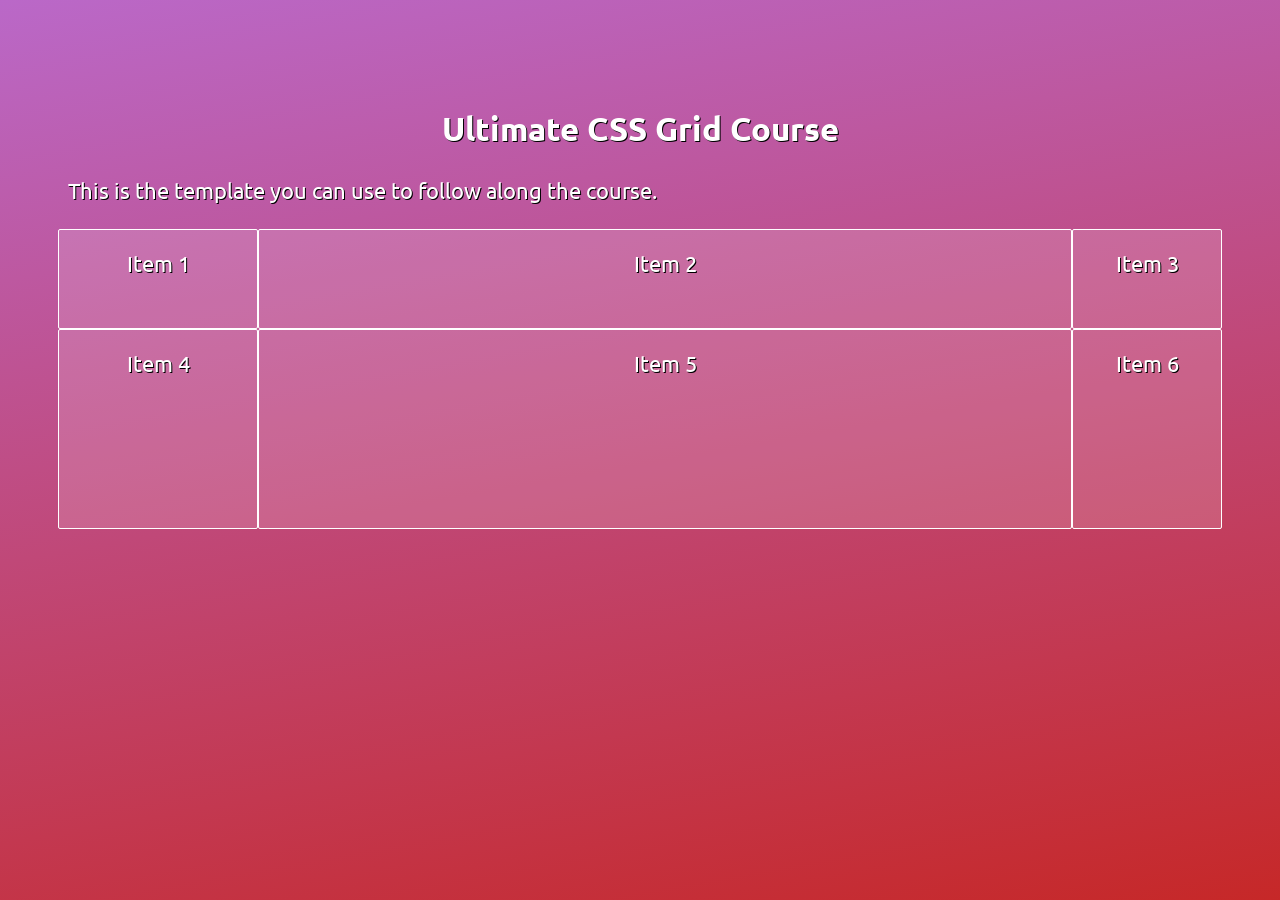
<file: css-grid/grid-base/index.html>
<!DOCTYPE html>
<html>
  <head>
      <title>Ultimate CSS Grid Course, (c) Peter Sommerhoff</title>
      <link rel="stylesheet" href="css/base.css">
      <link rel="stylesheet" href="css/main.css">
      <!-- Remove this line for offline development: -->
      <link href="https://fonts.googleapis.com/css?family=Ubuntu:300" rel="stylesheet">
  </head>
  <body>
    <h2>Ultimate CSS Grid Course</h2>
    <p>This is the template you can use to follow along the course.</p>
    <div class="grid">
      <div>Item 1</div>
      <div>Item 2</div>
      <div>Item 3</div>
      <div>Item 4</div>
      <div>Item 5</div>
      <div>Item 6</div>
    </div>
  </body>
</html>
</file>
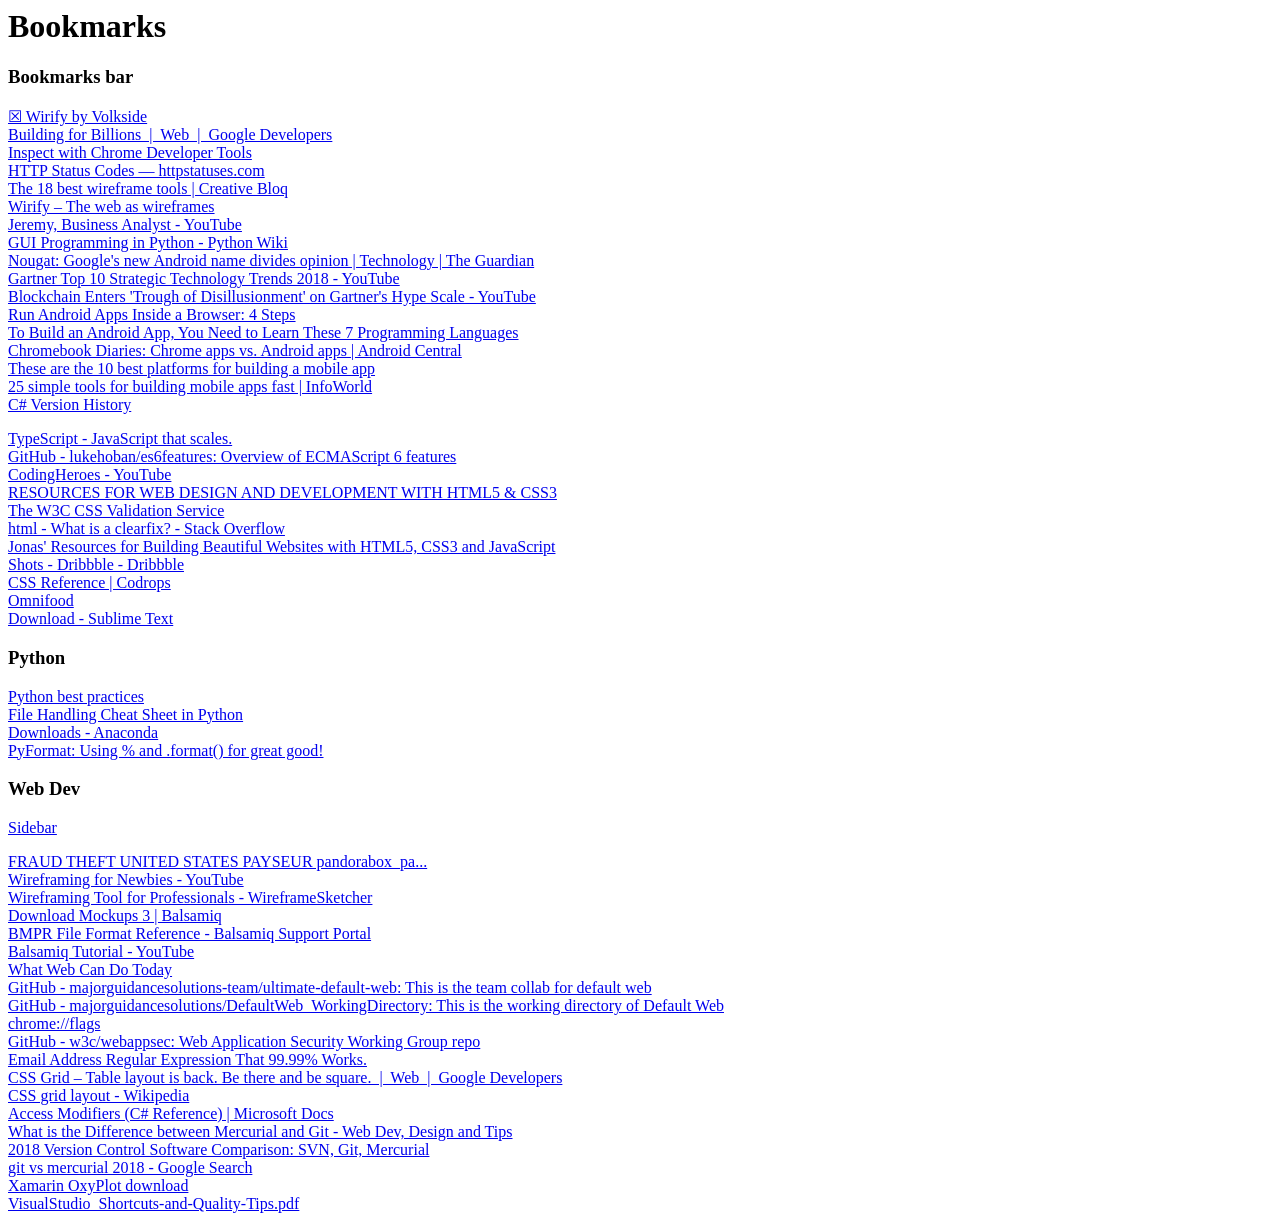
<file: bookmarks_Chrome_10_15_18.html>
<!DOCTYPE NETSCAPE-Bookmark-file-1>
<!-- This is an automatically generated file.
     It will be read and overwritten.
     DO NOT EDIT! -->
<META HTTP-EQUIV="Content-Type" CONTENT="text/html; charset=UTF-8">
<TITLE>Bookmarks</TITLE>
<H1>Bookmarks</H1>
<DL><p>
    <DT><H3 ADD_DATE="1511454539" LAST_MODIFIED="1535727665" PERSONAL_TOOLBAR_FOLDER="true">Bookmarks bar</H3>
    <DL><p>
        <DT><A HREF="javascript:(function(){wf_bookmarklet={ver:'1.5',ka:86400000,to:7000};if(typeof%20wfInit=='undefined'){var%20s=document.body.appendChild(document.createElement('script')).src=(document.location.protocol=='https:'?'https:':'http:')+'//www.wirify.com/client/wirify.min.js?'+parseInt(new%20Date().getTime()/wf_bookmarklet.ka);window.setTimeout(function(){if(typeof%20wfInit=='undefined'){alert('Wirify%20is%20still%20processing%20or%20temporarily%20unavailable,%20please%20try%20again%20in%20a%20moment\n\nVisit%20%20twitter.com/wirify%20%20and%20%20www.wirify.com/blog%20%20for%20latest%20announcements');}},wf_bookmarklet.to);}else{wfInit();}})();" ADD_DATE="1532700599">☒ Wirify by Volkside</A>
        <DT><A HREF="https://developers.google.com/web/billions/" ADD_DATE="1511454629" ICON="[data-uri]">Building for Billions  |  Web  |  Google Developers</A>
        <DT><A HREF="chrome://inspect/#devices" ADD_DATE="1530549717">Inspect with Chrome Developer Tools</A>
        <DT><A HREF="https://httpstatuses.com/" ADD_DATE="1530799622" ICON="[data-uri]">HTTP Status Codes — httpstatuses.com</A>
        <DT><A HREF="https://www.creativebloq.com/wireframes/top-wireframing-tools-11121302" ADD_DATE="1532894984" ICON="[data-uri]">The 18 best wireframe tools | Creative Bloq</A>
        <DT><A HREF="https://www.wirify.com/" ADD_DATE="1532896018" ICON="[data-uri]">Wirify – The web as wireframes</A>
        <DT><A HREF="https://www.youtube.com/thebaguide" ADD_DATE="1533527066" ICON="[data-uri]">Jeremy, Business Analyst - YouTube</A>
        <DT><A HREF="https://wiki.python.org/moin/GUI%20Programming%20in%20Python" ADD_DATE="1534118846" ICON="[data-uri]">GUI Programming in Python - Python Wiki</A>
        <DT><A HREF="https://www.theguardian.com/technology/2016/jul/01/google-android-nougat-version-7" ADD_DATE="1534785586" ICON="[data-uri]">Nougat: Google&#39;s new Android name divides opinion | Technology | The Guardian</A>
        <DT><A HREF="https://www.youtube.com/watch?v=TPbKyD2bAR4" ADD_DATE="1534798512" ICON="[data-uri]">Gartner Top 10 Strategic Technology Trends 2018 - YouTube</A>
        <DT><A HREF="https://www.youtube.com/watch?v=-26GCcbgYDo" ADD_DATE="1534799322" ICON="[data-uri]">Blockchain Enters &#39;Trough of Disillusionment&#39; on Gartner&#39;s Hype Scale - YouTube</A>
        <DT><A HREF="https://www.instructables.com/id/Run-Android-apps-inside-a-Browser/" ADD_DATE="1534990631" ICON="[data-uri]">Run Android Apps Inside a Browser: 4 Steps</A>
        <DT><A HREF="https://www.makeuseof.com/tag/build-android-app-programming-languages/" ADD_DATE="1535130601" ICON="[data-uri]">To Build an Android App, You Need to Learn These 7 Programming Languages</A>
        <DT><A HREF="https://www.androidcentral.com/chromebook-diaries-chrome-apps-versus-android-apps" ADD_DATE="1535130611" ICON="[data-uri]">Chromebook Diaries: Chrome apps vs. Android apps | Android Central</A>
        <DT><A HREF="https://mashable.com/article/build-mobile-apps/#i5toSwR66Zq3" ADD_DATE="1535224215" ICON="[data-uri]">These are the 10 best platforms for building a mobile app</A>
        <DT><A HREF="https://www.infoworld.com/article/3214637/mobile-development/25-simple-tools-for-building-mobile-apps-fast.html" ADD_DATE="1535224226" ICON="[data-uri]">25 simple tools for building mobile apps fast | InfoWorld</A>
        <DT><A HREF="http://www.tutorialsteacher.com/csharp/csharp-version-history" ADD_DATE="1535569134" ICON="[data-uri]">C# Version History</A>
    </DL><p>
    <DT><A HREF="http://www.typescriptlang.org/" ADD_DATE="1531493746" ICON="[data-uri]">TypeScript - JavaScript that scales.</A>
    <DT><A HREF="https://github.com/lukehoban/es6features" ADD_DATE="1531493740" ICON="[data-uri]">GitHub - lukehoban/es6features: Overview of ECMAScript 6 features</A>
    <DT><A HREF="https://www.youtube.com/channel/UCNsU-y15AwmU2Q8QTQJG1jw" ADD_DATE="1531495855" ICON="[data-uri]">CodingHeroes - YouTube</A>
    <DT><A HREF="file:///C:/Users/John/Downloads/course-e-book-udemy-v2.0.pdf" ADD_DATE="1531544846">RESOURCES FOR WEB DESIGN AND DEVELOPMENT WITH HTML5 &amp; CSS3</A>
    <DT><A HREF="https://jigsaw.w3.org/css-validator/" ADD_DATE="1531586564" ICON="[data-uri]">The W3C CSS Validation Service</A>
    <DT><A HREF="https://stackoverflow.com/questions/8554043/what-is-a-clearfix" ADD_DATE="1531587290" ICON="[data-uri]">html - What is a clearfix? - Stack Overflow</A>
    <DT><A HREF="http://codingheroes.io/resources/" ADD_DATE="1531844126" ICON="[data-uri]">Jonas&#39; Resources for Building Beautiful Websites with HTML5, CSS3 and JavaScript</A>
    <DT><A HREF="https://dribbble.com/" ADD_DATE="1531844368" ICON="[data-uri]">Shots - Dribbble - Dribbble</A>
    <DT><A HREF="https://tympanus.net/codrops/css_reference/" ADD_DATE="1531844420" ICON="[data-uri]">CSS Reference | Codrops</A>
    <DT><A HREF="http://www.webdesigncourse.co/omnifood/index.php" ADD_DATE="1531844434" ICON="[data-uri]">Omnifood</A>
    <DT><A HREF="https://www.sublimetext.com/3" ADD_DATE="1532023475" ICON="[data-uri]">Download - Sublime Text</A>
    <DT><H3 ADD_DATE="1532107839" LAST_MODIFIED="1532108230">Python</H3>
    <DL><p>
        <DT><A HREF="http://codingbat.com/python" ADD_DATE="1532107742">Python best practices </A>
        <DT><A HREF="https://www.pythonforbeginners.com/cheatsheet/python-file-handling" ADD_DATE="1532107768" ICON="[data-uri]">File Handling Cheat Sheet in Python</A>
        <DT><A HREF="https://www.anaconda.com/download/" ADD_DATE="1532108108" ICON="[data-uri]">Downloads - Anaconda</A>
        <DT><A HREF="https://pyformat.info/" ADD_DATE="1532108122">PyFormat: Using % and .format() for great good!</A>
    </DL><p>
    <DT><H3 ADD_DATE="1532108261" LAST_MODIFIED="1532108261">Web Dev</H3>
    <DL><p>
        <DT><A HREF="https://sidebar.io/" ADD_DATE="1532108230" ICON="[data-uri]">Sidebar</A>
    </DL><p>
    <DT><A HREF="https://archive.org/stream/pdfy-cvNMguo_dgwUReM2/FRAUD%20THEFT%20UNITED%20STATES%20PAYSEUR%20pandorabox_payseur#page/n0" ADD_DATE="1532192041" ICON="[data-uri]">FRAUD THEFT UNITED STATES PAYSEUR pandorabox_pa...</A>
    <DT><A HREF="https://www.youtube.com/watch?v=KnZrypOaVCg" ADD_DATE="1532689901" ICON="[data-uri]">Wireframing for Newbies - YouTube</A>
    <DT><A HREF="https://wireframesketcher.com/" ADD_DATE="1532691050" ICON="[data-uri]">Wireframing Tool for Professionals - WireframeSketcher</A>
    <DT><A HREF="https://balsamiq.com/download/#" ADD_DATE="1532691277" ICON="[data-uri]">Download Mockups 3 | Balsamiq</A>
    <DT><A HREF="https://support.balsamiq.com/resources/bmpr-format/" ADD_DATE="1532691816" ICON="[data-uri]">BMPR File Format Reference - Balsamiq Support Portal</A>
    <DT><A HREF="https://www.youtube.com/watch?v=pBYAigOvD7w&index=1&list=PLnb1tv2YLeB-mLE2TZy1ocMCO0c0ppYmE" ADD_DATE="1532692123" ICON="[data-uri]">Balsamiq Tutorial - YouTube</A>
    <DT><A HREF="https://whatwebcando.today/" ADD_DATE="1535727665" ICON="[data-uri]">What Web Can Do Today</A>
    <DT><A HREF="https://github.com/majorguidancesolutions-team/ultimate-default-web" ADD_DATE="1535736353" ICON="[data-uri]">GitHub - majorguidancesolutions-team/ultimate-default-web: This is the team collab for default web</A>
    <DT><A HREF="https://github.com/majorguidancesolutions/DefaultWeb_WorkingDirectory" ADD_DATE="1535736370" ICON="[data-uri]">GitHub - majorguidancesolutions/DefaultWeb_WorkingDirectory: This is the working directory of Default Web</A>
    <DT><A HREF="chrome://flags/" ADD_DATE="1536019728" ICON="[data-uri]">chrome://flags</A>
    <DT><A HREF="https://github.com/w3c/webappsec" ADD_DATE="1536020752" ICON="[data-uri]">GitHub - w3c/webappsec: Web Application Security Working Group repo</A>
    <DT><A HREF="http://emailregex.com/" ADD_DATE="1536473538">Email Address Regular Expression That 99.99% Works.</A>
    <DT><A HREF="https://developers.google.com/web/updates/2017/01/css-grid" ADD_DATE="1536738516" ICON="[data-uri]">CSS Grid – Table layout is back. Be there and be square.  |  Web  |  Google Developers</A>
    <DT><A HREF="https://en.wikipedia.org/wiki/CSS_grid_layout" ADD_DATE="1536738520" ICON="[data-uri]">CSS grid layout - Wikipedia</A>
    <DT><A HREF="https://docs.microsoft.com/en-us/dotnet/csharp/language-reference/keywords/access-modifiers" ADD_DATE="1536738531" ICON="[data-uri]">Access Modifiers (C# Reference) | Microsoft Docs</A>
    <DT><A HREF="https://www.freelancinggig.com/blog/2017/07/06/difference-mercurial-git/" ADD_DATE="1537649262" ICON="[data-uri]">What is the Difference between Mercurial and Git - Web Dev, Design and Tips</A>
    <DT><A HREF="https://biz30.timedoctor.com/git-mecurial-and-cvs-comparison-of-svn-software/" ADD_DATE="1537649267" ICON="[data-uri]">2018 Version Control Software Comparison: SVN, Git, Mercurial</A>
    <DT><A HREF="https://www.google.co.jp/search?rlz=1C1GKLA_enUS764US764&ei=bGOlW_OxJYP98QXOuJ34AQ&q=git+vs+mercurial+2018&oq=git+vs+mercurial&gs_l=psy-ab.1.0.0i71k1l8.0.0.0.33833.0.0.0.0.0.0.0.0..0.0....0...1c..64.psy-ab..0.0.0....0.h7fxroGpc-s" ADD_DATE="1537649275" ICON="[data-uri]">git vs mercurial 2018 - Google Search</A>
    <DT><A HREF="https://drive.google.com/uc?id=0B0YeBFSBrU63cmtDU25IOENmYTQ&export=download" ADD_DATE="1538790306" ICON="[data-uri]">Xamarin OxyPlot download</A>
    <DT><A HREF="file:///C:/Users/John/Desktop/VisualStudio_Shortcuts-and-Quality-Tips.pdf" ADD_DATE="1539387879">VisualStudio_Shortcuts-and-Quality-Tips.pdf</A>
</DL><p>
</file>
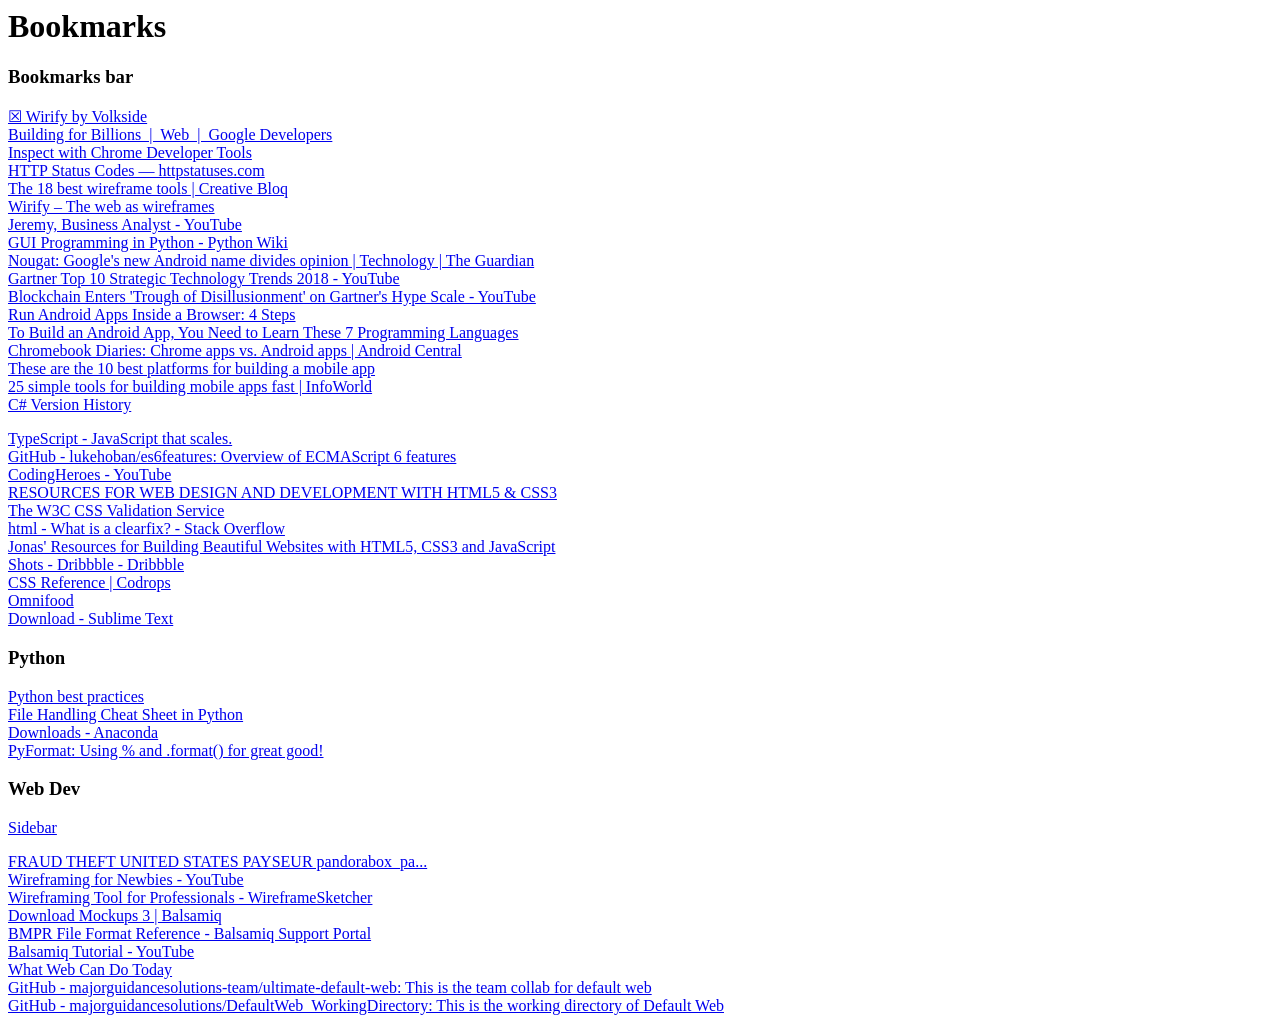
<file: bookmarks_Chrome_9_2_18.html>
<!DOCTYPE NETSCAPE-Bookmark-file-1>
<!-- This is an automatically generated file.
     It will be read and overwritten.
     DO NOT EDIT! -->
<META HTTP-EQUIV="Content-Type" CONTENT="text/html; charset=UTF-8">
<TITLE>Bookmarks</TITLE>
<H1>Bookmarks</H1>
<DL><p>
    <DT><H3 ADD_DATE="1511454539" LAST_MODIFIED="1535727665" PERSONAL_TOOLBAR_FOLDER="true">Bookmarks bar</H3>
    <DL><p>
        <DT><A HREF="javascript:(function(){wf_bookmarklet={ver:'1.5',ka:86400000,to:7000};if(typeof%20wfInit=='undefined'){var%20s=document.body.appendChild(document.createElement('script')).src=(document.location.protocol=='https:'?'https:':'http:')+'//www.wirify.com/client/wirify.min.js?'+parseInt(new%20Date().getTime()/wf_bookmarklet.ka);window.setTimeout(function(){if(typeof%20wfInit=='undefined'){alert('Wirify%20is%20still%20processing%20or%20temporarily%20unavailable,%20please%20try%20again%20in%20a%20moment\n\nVisit%20%20twitter.com/wirify%20%20and%20%20www.wirify.com/blog%20%20for%20latest%20announcements');}},wf_bookmarklet.to);}else{wfInit();}})();" ADD_DATE="1532700599">☒ Wirify by Volkside</A>
        <DT><A HREF="https://developers.google.com/web/billions/" ADD_DATE="1511454629" ICON="[data-uri]">Building for Billions  |  Web  |  Google Developers</A>
        <DT><A HREF="chrome://inspect/#devices" ADD_DATE="1530549717">Inspect with Chrome Developer Tools</A>
        <DT><A HREF="https://httpstatuses.com/" ADD_DATE="1530799622" ICON="[data-uri]">HTTP Status Codes — httpstatuses.com</A>
        <DT><A HREF="https://www.creativebloq.com/wireframes/top-wireframing-tools-11121302" ADD_DATE="1532894984" ICON="[data-uri]">The 18 best wireframe tools | Creative Bloq</A>
        <DT><A HREF="https://www.wirify.com/" ADD_DATE="1532896018" ICON="[data-uri]">Wirify – The web as wireframes</A>
        <DT><A HREF="https://www.youtube.com/thebaguide" ADD_DATE="1533527066" ICON="[data-uri]">Jeremy, Business Analyst - YouTube</A>
        <DT><A HREF="https://wiki.python.org/moin/GUI%20Programming%20in%20Python" ADD_DATE="1534118846" ICON="[data-uri]">GUI Programming in Python - Python Wiki</A>
        <DT><A HREF="https://www.theguardian.com/technology/2016/jul/01/google-android-nougat-version-7" ADD_DATE="1534785586" ICON="[data-uri]">Nougat: Google&#39;s new Android name divides opinion | Technology | The Guardian</A>
        <DT><A HREF="https://www.youtube.com/watch?v=TPbKyD2bAR4" ADD_DATE="1534798512" ICON="[data-uri]">Gartner Top 10 Strategic Technology Trends 2018 - YouTube</A>
        <DT><A HREF="https://www.youtube.com/watch?v=-26GCcbgYDo" ADD_DATE="1534799322" ICON="[data-uri]">Blockchain Enters &#39;Trough of Disillusionment&#39; on Gartner&#39;s Hype Scale - YouTube</A>
        <DT><A HREF="https://www.instructables.com/id/Run-Android-apps-inside-a-Browser/" ADD_DATE="1534990631" ICON="[data-uri]">Run Android Apps Inside a Browser: 4 Steps</A>
        <DT><A HREF="https://www.makeuseof.com/tag/build-android-app-programming-languages/" ADD_DATE="1535130601" ICON="[data-uri]">To Build an Android App, You Need to Learn These 7 Programming Languages</A>
        <DT><A HREF="https://www.androidcentral.com/chromebook-diaries-chrome-apps-versus-android-apps" ADD_DATE="1535130611" ICON="[data-uri]">Chromebook Diaries: Chrome apps vs. Android apps | Android Central</A>
        <DT><A HREF="https://mashable.com/article/build-mobile-apps/#i5toSwR66Zq3" ADD_DATE="1535224215" ICON="[data-uri]">These are the 10 best platforms for building a mobile app</A>
        <DT><A HREF="https://www.infoworld.com/article/3214637/mobile-development/25-simple-tools-for-building-mobile-apps-fast.html" ADD_DATE="1535224226" ICON="[data-uri]">25 simple tools for building mobile apps fast | InfoWorld</A>
        <DT><A HREF="http://www.tutorialsteacher.com/csharp/csharp-version-history" ADD_DATE="1535569134" ICON="[data-uri]">C# Version History</A>
    </DL><p>
    <DT><A HREF="http://www.typescriptlang.org/" ADD_DATE="1531493746" ICON="[data-uri]">TypeScript - JavaScript that scales.</A>
    <DT><A HREF="https://github.com/lukehoban/es6features" ADD_DATE="1531493740" ICON="[data-uri]">GitHub - lukehoban/es6features: Overview of ECMAScript 6 features</A>
    <DT><A HREF="https://www.youtube.com/channel/UCNsU-y15AwmU2Q8QTQJG1jw" ADD_DATE="1531495855" ICON="[data-uri]">CodingHeroes - YouTube</A>
    <DT><A HREF="file:///C:/Users/John/Downloads/course-e-book-udemy-v2.0.pdf" ADD_DATE="1531544846">RESOURCES FOR WEB DESIGN AND DEVELOPMENT WITH HTML5 &amp; CSS3</A>
    <DT><A HREF="https://jigsaw.w3.org/css-validator/" ADD_DATE="1531586564" ICON="[data-uri]">The W3C CSS Validation Service</A>
    <DT><A HREF="https://stackoverflow.com/questions/8554043/what-is-a-clearfix" ADD_DATE="1531587290" ICON="[data-uri]">html - What is a clearfix? - Stack Overflow</A>
    <DT><A HREF="http://codingheroes.io/resources/" ADD_DATE="1531844126" ICON="[data-uri]">Jonas&#39; Resources for Building Beautiful Websites with HTML5, CSS3 and JavaScript</A>
    <DT><A HREF="https://dribbble.com/" ADD_DATE="1531844368" ICON="[data-uri]">Shots - Dribbble - Dribbble</A>
    <DT><A HREF="https://tympanus.net/codrops/css_reference/" ADD_DATE="1531844420" ICON="[data-uri]">CSS Reference | Codrops</A>
    <DT><A HREF="http://www.webdesigncourse.co/omnifood/index.php" ADD_DATE="1531844434" ICON="[data-uri]">Omnifood</A>
    <DT><A HREF="https://www.sublimetext.com/3" ADD_DATE="1532023475" ICON="[data-uri]">Download - Sublime Text</A>
    <DT><H3 ADD_DATE="1532107839" LAST_MODIFIED="1532108230">Python</H3>
    <DL><p>
        <DT><A HREF="http://codingbat.com/python" ADD_DATE="1532107742">Python best practices </A>
        <DT><A HREF="https://www.pythonforbeginners.com/cheatsheet/python-file-handling" ADD_DATE="1532107768" ICON="[data-uri]">File Handling Cheat Sheet in Python</A>
        <DT><A HREF="https://www.anaconda.com/download/" ADD_DATE="1532108108" ICON="[data-uri]">Downloads - Anaconda</A>
        <DT><A HREF="https://pyformat.info/" ADD_DATE="1532108122">PyFormat: Using % and .format() for great good!</A>
    </DL><p>
    <DT><H3 ADD_DATE="1532108261" LAST_MODIFIED="1532108261">Web Dev</H3>
    <DL><p>
        <DT><A HREF="https://sidebar.io/" ADD_DATE="1532108230" ICON="[data-uri]">Sidebar</A>
    </DL><p>
    <DT><A HREF="https://archive.org/stream/pdfy-cvNMguo_dgwUReM2/FRAUD%20THEFT%20UNITED%20STATES%20PAYSEUR%20pandorabox_payseur#page/n0" ADD_DATE="1532192041" ICON="[data-uri]">FRAUD THEFT UNITED STATES PAYSEUR pandorabox_pa...</A>
    <DT><A HREF="https://www.youtube.com/watch?v=KnZrypOaVCg" ADD_DATE="1532689901" ICON="[data-uri]">Wireframing for Newbies - YouTube</A>
    <DT><A HREF="https://wireframesketcher.com/" ADD_DATE="1532691050" ICON="[data-uri]">Wireframing Tool for Professionals - WireframeSketcher</A>
    <DT><A HREF="https://balsamiq.com/download/#" ADD_DATE="1532691277" ICON="[data-uri]">Download Mockups 3 | Balsamiq</A>
    <DT><A HREF="https://support.balsamiq.com/resources/bmpr-format/" ADD_DATE="1532691816" ICON="[data-uri]">BMPR File Format Reference - Balsamiq Support Portal</A>
    <DT><A HREF="https://www.youtube.com/watch?v=pBYAigOvD7w&index=1&list=PLnb1tv2YLeB-mLE2TZy1ocMCO0c0ppYmE" ADD_DATE="1532692123" ICON="[data-uri]">Balsamiq Tutorial - YouTube</A>
    <DT><A HREF="https://whatwebcando.today/" ADD_DATE="1535727665" ICON="[data-uri]">What Web Can Do Today</A>
    <DT><A HREF="https://github.com/majorguidancesolutions-team/ultimate-default-web" ADD_DATE="1535736353" ICON="[data-uri]">GitHub - majorguidancesolutions-team/ultimate-default-web: This is the team collab for default web</A>
    <DT><A HREF="https://github.com/majorguidancesolutions/DefaultWeb_WorkingDirectory" ADD_DATE="1535736370" ICON="[data-uri]">GitHub - majorguidancesolutions/DefaultWeb_WorkingDirectory: This is the working directory of Default Web</A>
</DL><p>
</file>
<file: css-grid/grid-base/css/base.css>
/*
 * Please don't modify this file, use main.css instead.
 * @author Peter Sommerhoff<peter@petersommerhoff.com>
 */

* {
  color: #fff;
  text-shadow: 1px 1px 0 #000;
  box-sizing: border-box;
  font-family: Ubuntu, Helvetica, Verdana, Arial, sans-serif;
}

html {
  background: linear-gradient(-10deg, #C62828, #BA68C8);
  min-height: 100vh;
  font-size: 22px;
}

body {
  padding: 50px;
}

code {
  margin: 1px 5px;
  padding: 2px 5px 1px 5px;
  font-family: monospace;
  border-radius: 2px;
  border: 1px dotted #fff;
}

p {
  margin: 25px 10px;
}

h2 {
  text-align: center;
  margin-top: 50px;
}

a {
  text-decoration: none;
}

a:hover {
  text-decoration: underline;
}

.outlined {
  height: 200px;
  border: 1px solid #fff;
  margin-bottom: 50px;
}

.grid > * {
  color: #fff;
  background-color: rgba(255, 255, 255, 0.15);
  border: 1px solid #fff;
  border-radius: 2px;
  padding: 20px;
  /*margin: 10px;*/
  text-align: center;
}

.grid a {
    display: block;
}

.grid > a:hover {
  background-color: rgba(255, 255, 255, 0.25);
  text-decoration: none;
  transition: background-color ease 0.5s;
}
</file>
<file: css-grid/grid-base/css/main.css>
/* Put your code here */
.grid {
  display: grid;

  grid-template-rows: 100px 200px;
  grid-template-columns: 200px auto 150px;

}
</file>
